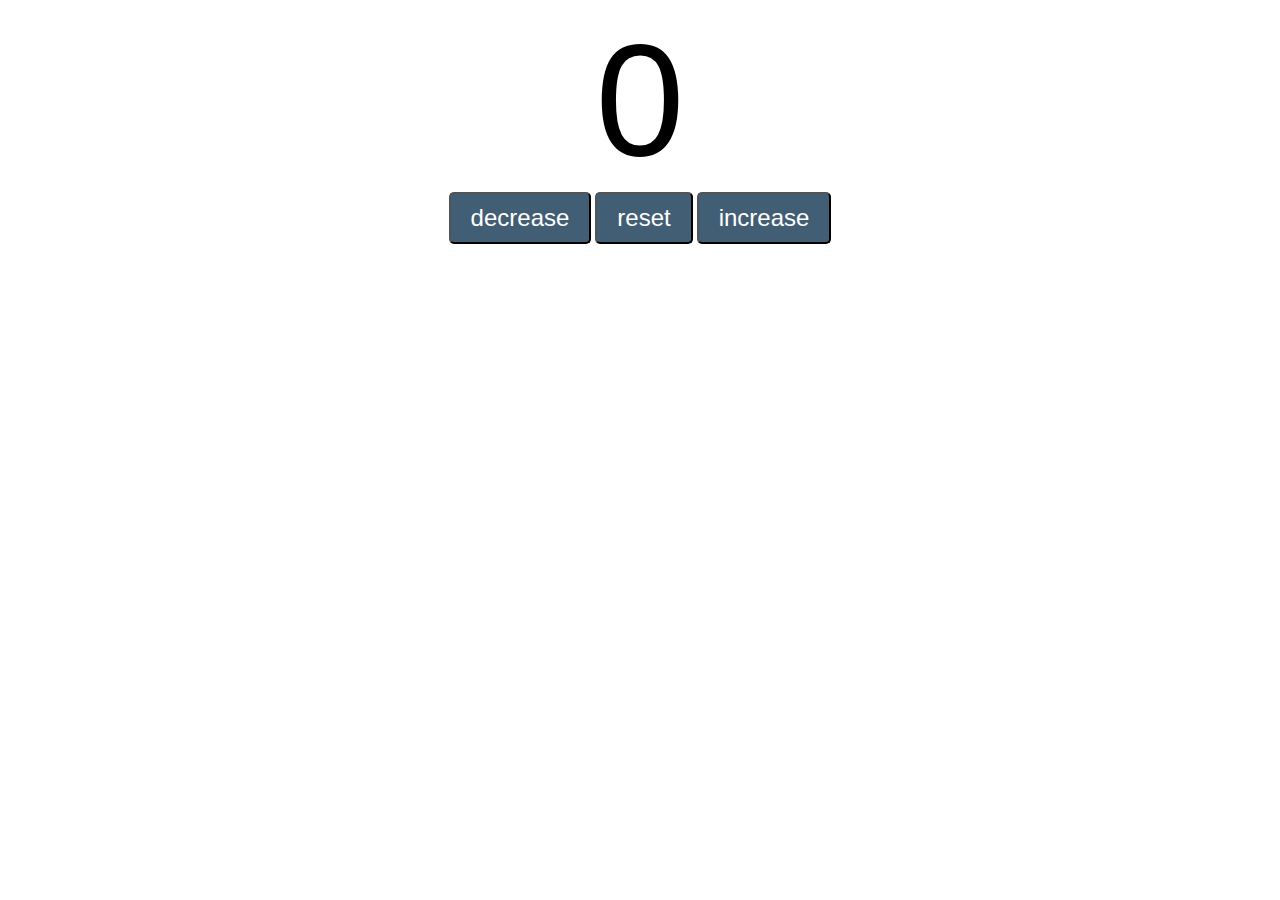
<file: Counter Program/index.html>
<!DOCTYPE html>
<html lang="en">
<head>
    <meta charset="UTF-8">
    <meta name="viewport" content="width=device-width, initial-scale=1.0">
    <title>Counter Program</title>
    <link rel="stylesheet" href="style.css">
</head>
<body>
    
    <label id="countLabel">0</label>

    <div id="BtnContainer">

<button id= "decrease" class="buttons">decrease</button>
<button id= "reset" class="buttons">reset</button>
<button id= "increase" class="buttons">increase</button>

    </div>

    <script src="index.js"></script>
</body>
</html>
</file>
<file: Counter Program/style.css>
#countLabel{
    display: block;
    text-align: center;
    font-size: 10em;
    font-family: Arial, Helvetica, sans-serif;
}

#BtnContainer{
    text-align: center;
}

.buttons{
    padding: 10px 20px;
    font-size: 1.5em;
    color: white;
    background-color: rgb(66, 94, 117);
    border-radius: 5px;
    cursor: pointer;
    transition: background-color 0.25s;
}

.buttons:hover{
    background-color: rgb(16, 57, 109);
}
</file>
